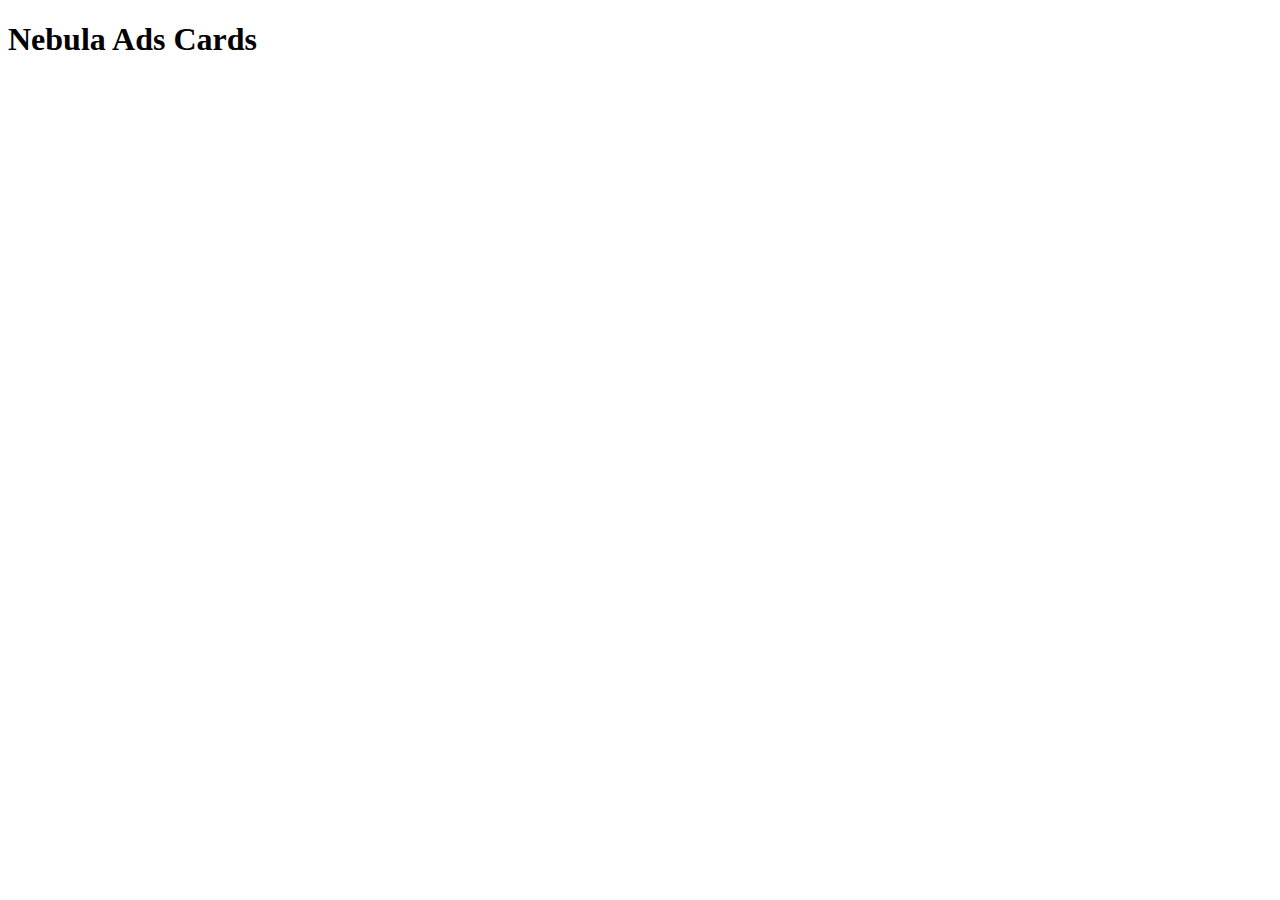
<file: index.html>
<!doctype html>
<html>
  <head>
    <title>Nebula Ads Cards</title>
  </head>
  <body>
    <div class="header">
      <h1>Nebula Ads Cards</h1>
    </div>
    <script type="text/javascript">
      var xy_ad_id= 17;
      var xy_ad_height = 360;
      var xy_ad_width = 360;
    </script>

    <script type="text/javascript" src="./cdn.js"></script>
  </body>
</html>
</file>
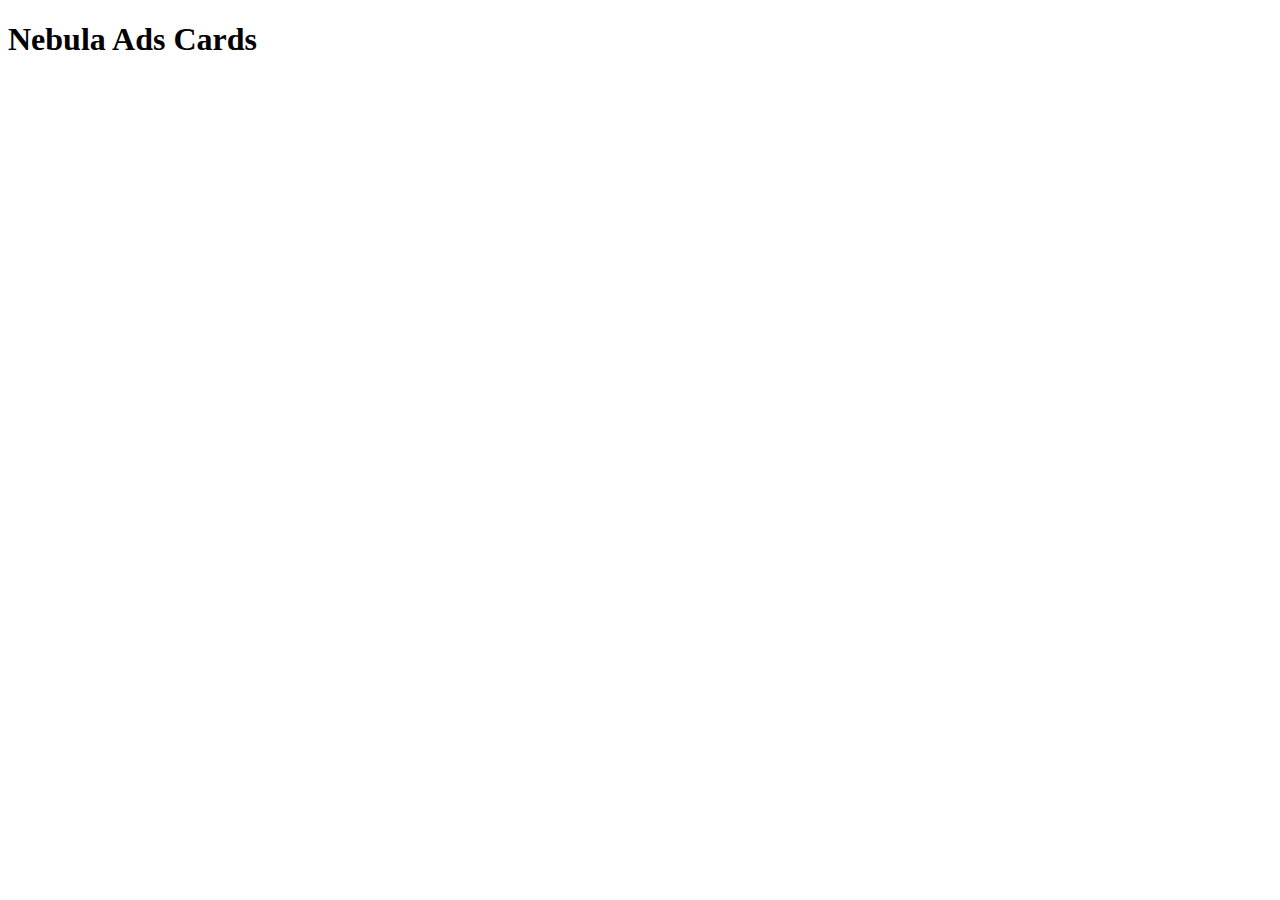
<file: widget.html>
<!doctype html>
<html>
  <head>
    <title>Nebula Ads Cards</title>
  </head>
  <body>
    <div class="header">
      <h1>Nebula Ads Cards</h1>
    </div>
    <script type="text/javascript">
      var xy_ad_id= 279189;
      var xy_ad_height = 250;
      var xy_ad_width = 250;
    </script>
    <div id="nebula-card"></div>
    <script src="./widget.js"></script>
  </body>
</html>
</file>
